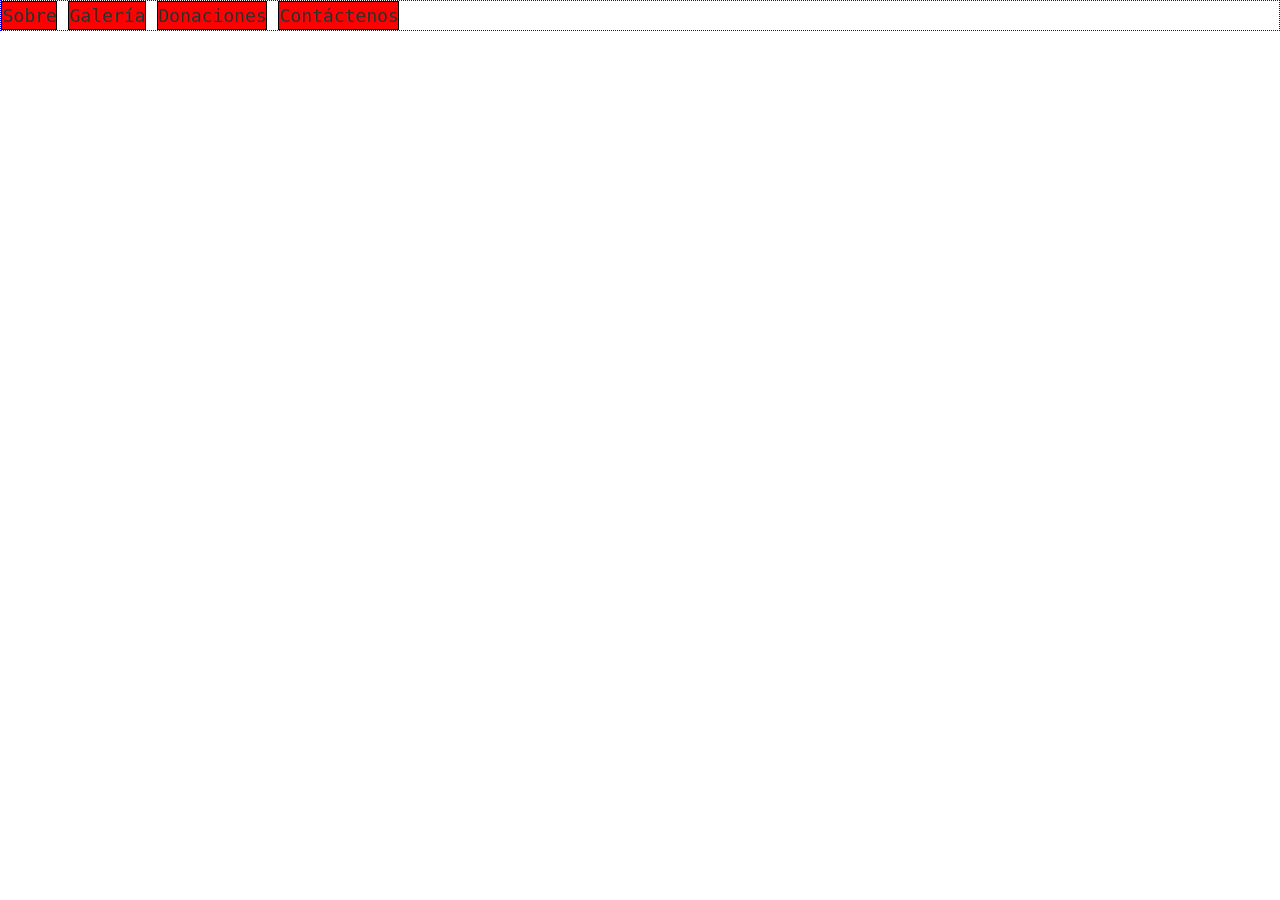
<file: template.html>
<!DOCTYPE html>
<html>
    <head>
        <title>Iglesia Roca De Los Siglos</title>
        <meta charset="UTF-8">
        <link rel="stylesheet" href="stylesheet.css">
    </head>
    <body>
        <header>
            <nav>
                <ul>
                    <li>Sobre</li>
                    <li>Galería</li>
                    <li>Donaciones</li>
                    <li>Contáctenos</li>
                </ul>
            </nav>
        </header>
        <main>
            
        </main>
        <footer>
            
        </footer>
    </body>
</html>
</file>
<file: stylesheet.css>
*, *:before, *:after {
    margin: 0;
    padding: 0;
    box-sizing: border-box;
}

.typography {
    text-align: center;
}

#background-pic {
    background-image: url("images/banner.jpg");
    height: 388px;
    background-size: auto 388px;
}
body {
    font-family: 'IBM Plex Mono', monospace;
    font-size: 18px;
    line-height: 1.5;
    color: #333;
}
ul{
    border: 1px dotted blue;
}
li {
    border: 1px solid black;
    background-color: red;
    
    list-style-type: none;
    display: inline-block;
}
#wrapper {
    max-width: 1366px;
    margin: 0 auto;
}
table {
    margin: 0 auto;
}
</file>
